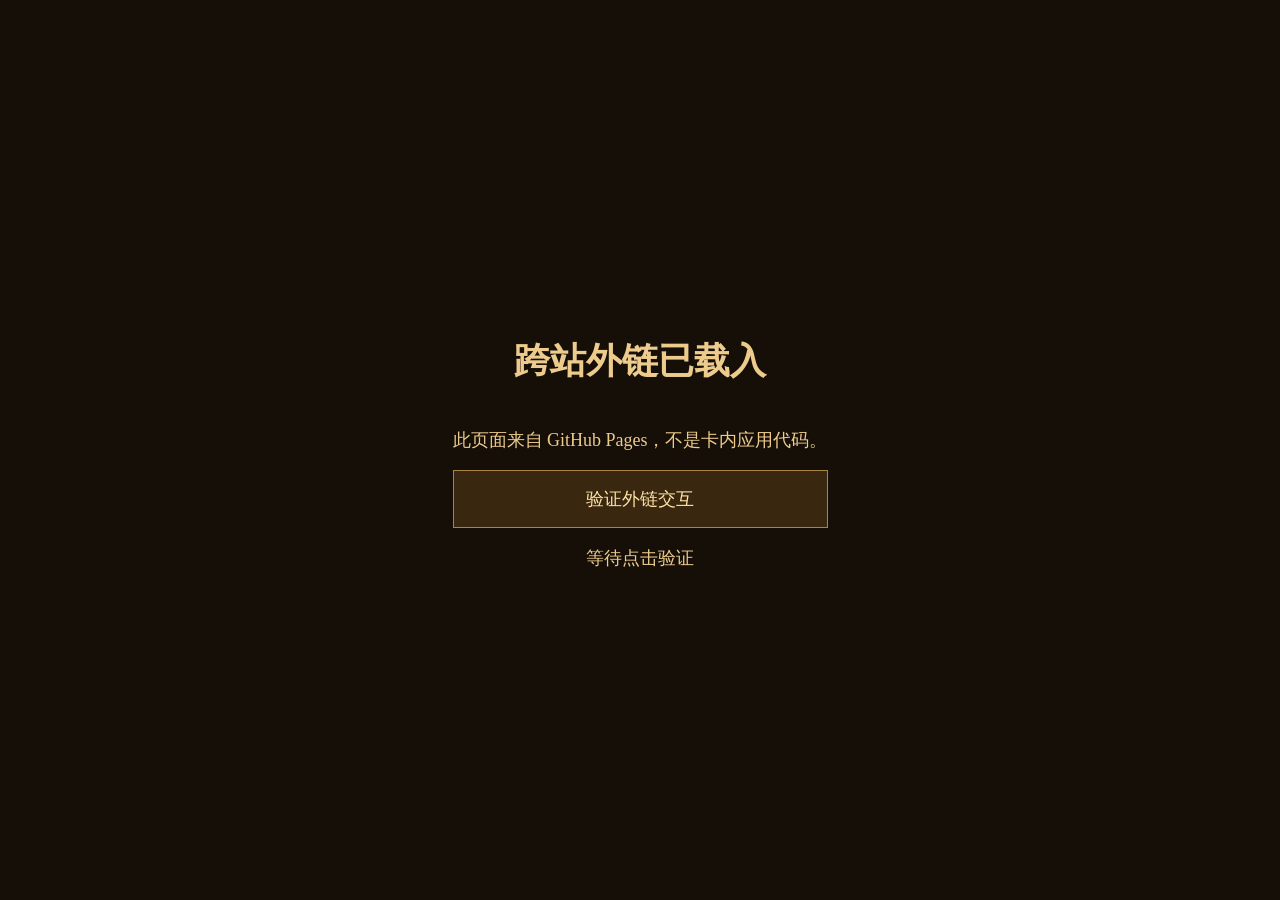
<file: embed-probe.html>
<!DOCTYPE html><html lang="zh-CN"><head><meta charset="utf-8"><meta name="viewport" content="width=device-width,initial-scale=1"><title>外链嵌入探针</title><style>body{margin:0;min-height:100vh;display:grid;place-content:center;background:#160f07;color:#edcb8d;font:18px serif;text-align:center}button{padding:16px;color:#ffe3a5;background:#3a270f;border:1px solid #ac8442;font:inherit}</style></head><body><h1>跨站外链已载入</h1><p>此页面来自 GitHub Pages，不是卡内应用代码。</p><button id="probe" onclick="this.textContent='远程页面交互已验证';document.getElementById('result').textContent='PASS · 脚本与交互可执行'">验证外链交互</button><p id="result">等待点击验证</p></body></html>
</file>
